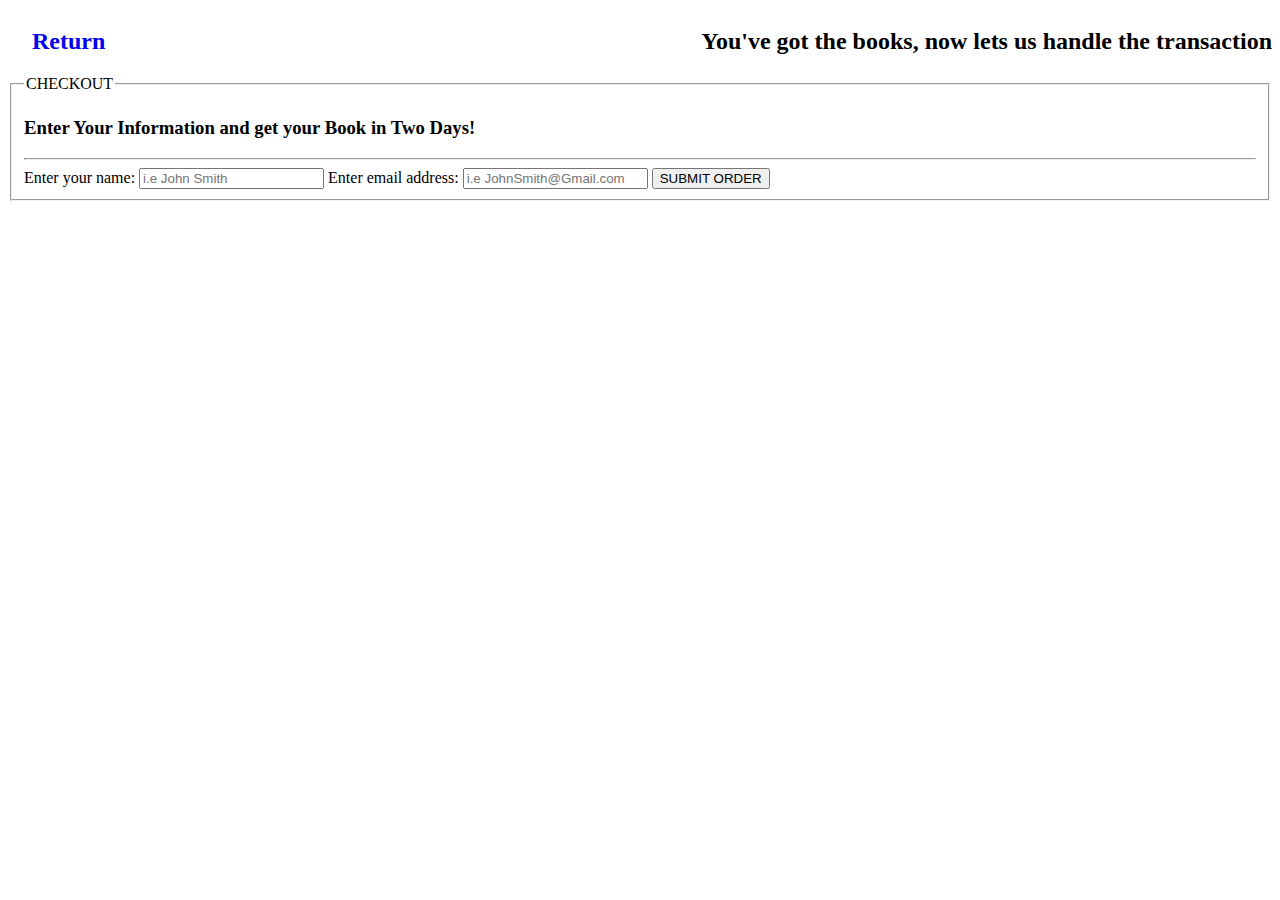
<file: checkout.html>
<!DOCTYPE html>
<html lang="en">
  <head>
    <meta charset="UTF-8" />
    <meta http-equiv="X-UA-Compatible" content="IE=edge" />
    <meta name="viewport" content="width=device-width, initial-scale=1.0" />
    <title>Checkout</title>
    <link rel="stylesheet" href="cart.css">
  </head>
  <body>
    <header>
      <div class="nav-container">
        <div class="return">
          <i class="fa-solid fa-chevron-left fa-2x"></i>
          <a href="cart.html"><h3>Return</h3></a>
        </div>
        <div>
          <h2>You've got the books, now lets us handle the transaction</h2>
        </div>
      </div>
    </header>
      <form action="thankyou.html" method="get">
      <fieldset>
        <legend>CHECKOUT</legend>
          <h3>Enter Your Information and get your Book in Two Days!</h3>
          <span id="items"><p id="price"></p></span>
          <hr />
          <label for="username">
            Enter your name:
            <input type="text" name="username" placeholder="i.e John Smith" id="username" /> </label>
            <label for="email">
            Enter email address: <input type="email" name="emailAddress" placeholder="i.e JohnSmith@Gmail.com" /></label>
            <input type="submit" name="submit" value="SUBMIT ORDER" class="submit" /></a>
          </label>
      </fieldset>
    </form>
  </body>
</html>
</file>
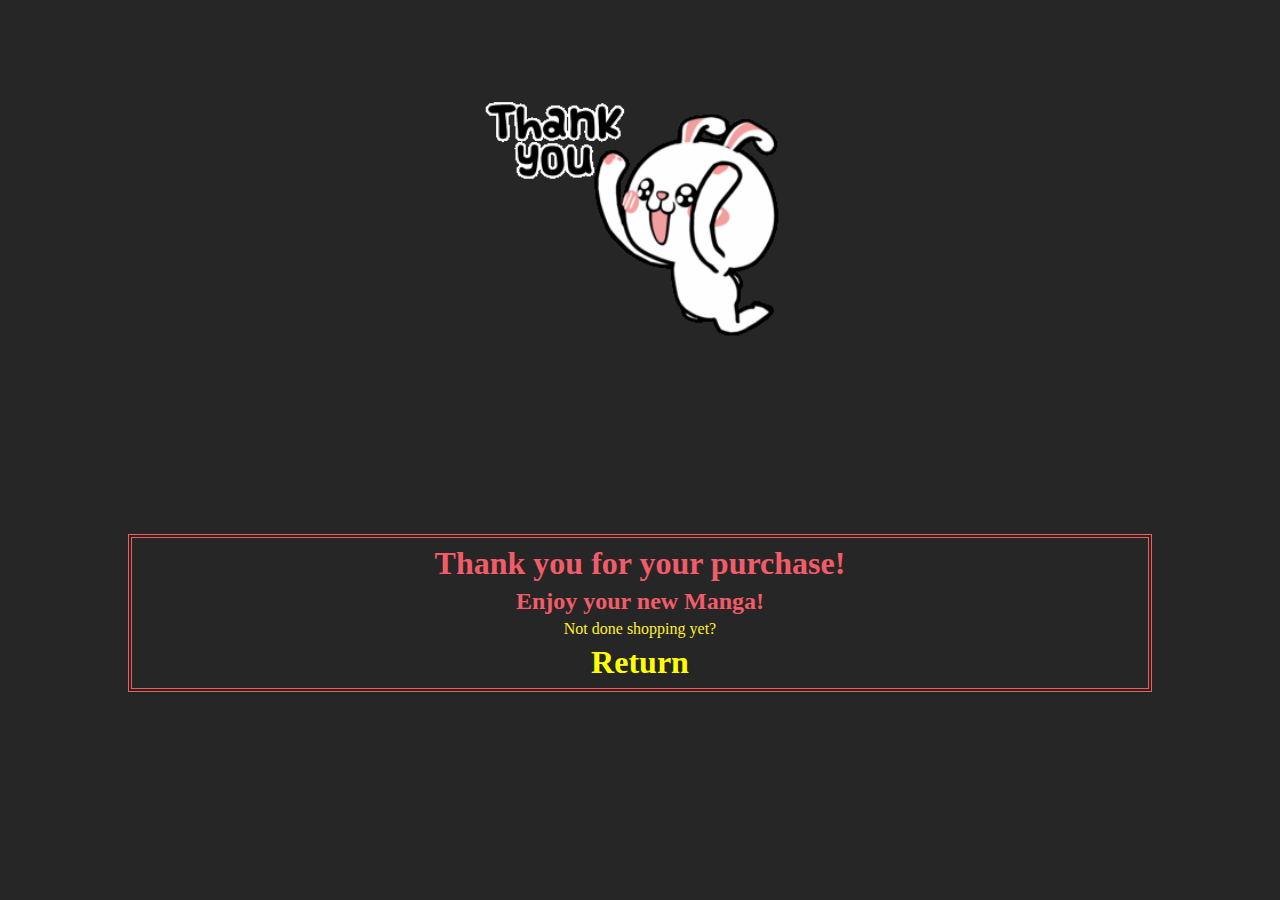
<file: thankyou.html>
<!DOCTYPE html>
<html lang="en">
  <head>
    <meta charset="UTF-8" />
    <meta http-equiv="X-UA-Compatible" content="IE=edge" />
    <meta name="viewport" content="width=device-width, initial-scale=1.0" />
    <title>Thank you page</title>
    <link rel="stylesheet" href="project.css">
  </head>
  <body>
    <div class="thankyou_container">
      <div class="thankyou">
        <img src="images/thankyou.gif" alt="Animation to thank you">
      </div>
    
      <div class="flex">
      <div class="border">
          <h1><b>Thank you for your purchase!</b></h1>
          <h2>Enjoy your new Manga!</h2>
          <p>Not done shopping yet?</p><h1><a href="index.html#shop"> Return</a></h1>
      </div>
    </div>
  </div>
  </body>
</html>
</file>
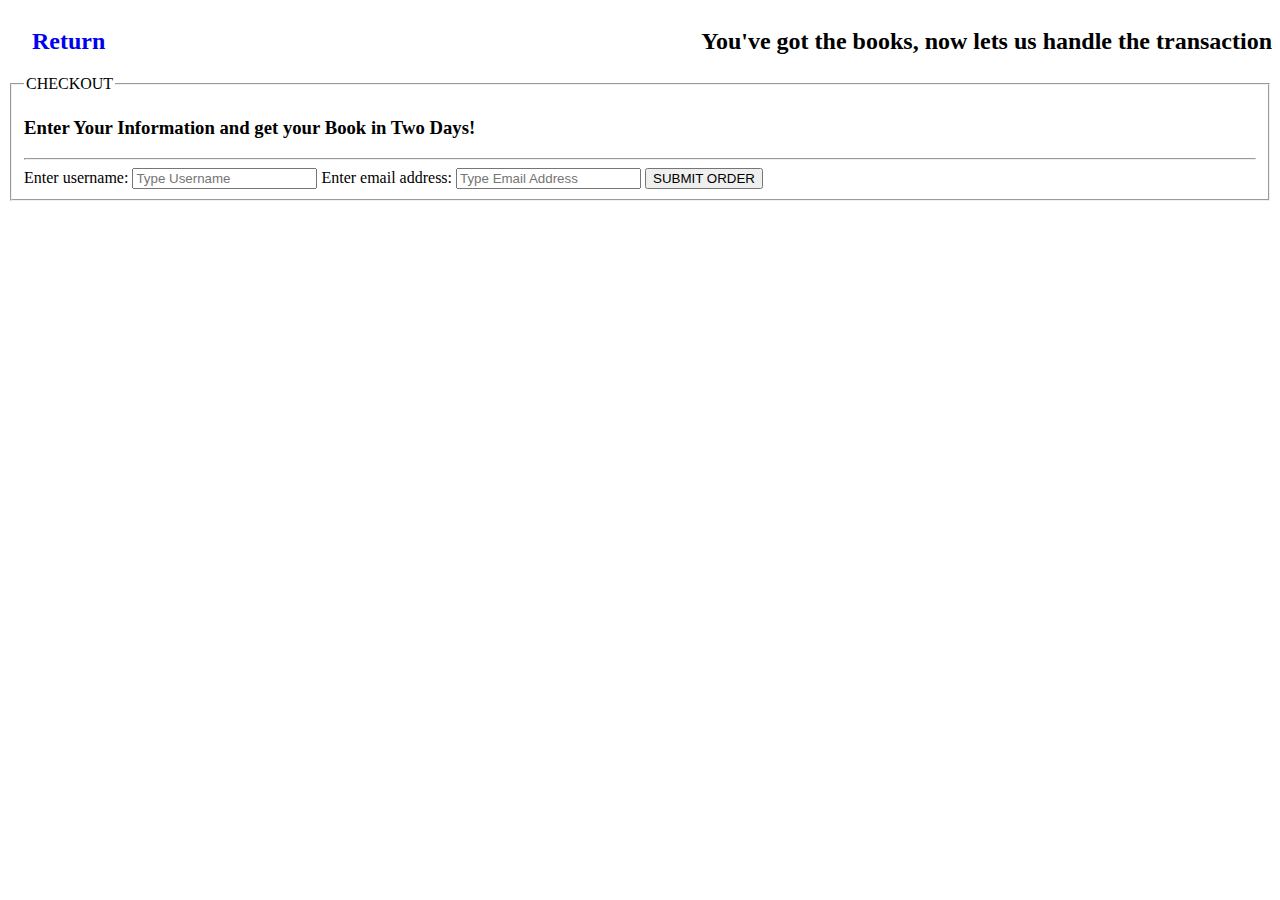
<file: Project(Retry)/checkout.html>
<!DOCTYPE html>
<html lang="en">
  <head>
    <meta charset="UTF-8" />
    <meta http-equiv="X-UA-Compatible" content="IE=edge" />
    <meta name="viewport" content="width=device-width, initial-scale=1.0" />
    <title>Checkout</title>
    <link rel="stylesheet" href="cart.css">
  </head>
  <body>
    <header>
      <div class="nav-container">
        <div class="return">
          <i class="fa-solid fa-chevron-left fa-2x"></i>
          <a href="cart.html"><h3>Return</h3></a>
        </div>
        <div>
          <h2>You've got the books, now lets us handle the transaction</h2>
        </div>
      </div>
    </header>
      <form action="thankyou.html" method="get">
      <fieldset>
        <legend>CHECKOUT</legend>
          <h3>Enter Your Information and get your Book in Two Days!</h3>
          <span id="items"><p id="price"></p></span>
          <hr />
          <label for="username">
            Enter username:
            <input type="text" name="username" placeholder="Type Username" id="username" /> </label>
            <label for="email">
            Enter email address: <input type="email" name="emailAddress" placeholder="Type Email Address " /></label>
            <input type="submit" name="submit" value="SUBMIT ORDER" class="submit" /></a>
          </label>
      </fieldset>
    </form>
  </body>
</html>
</file>
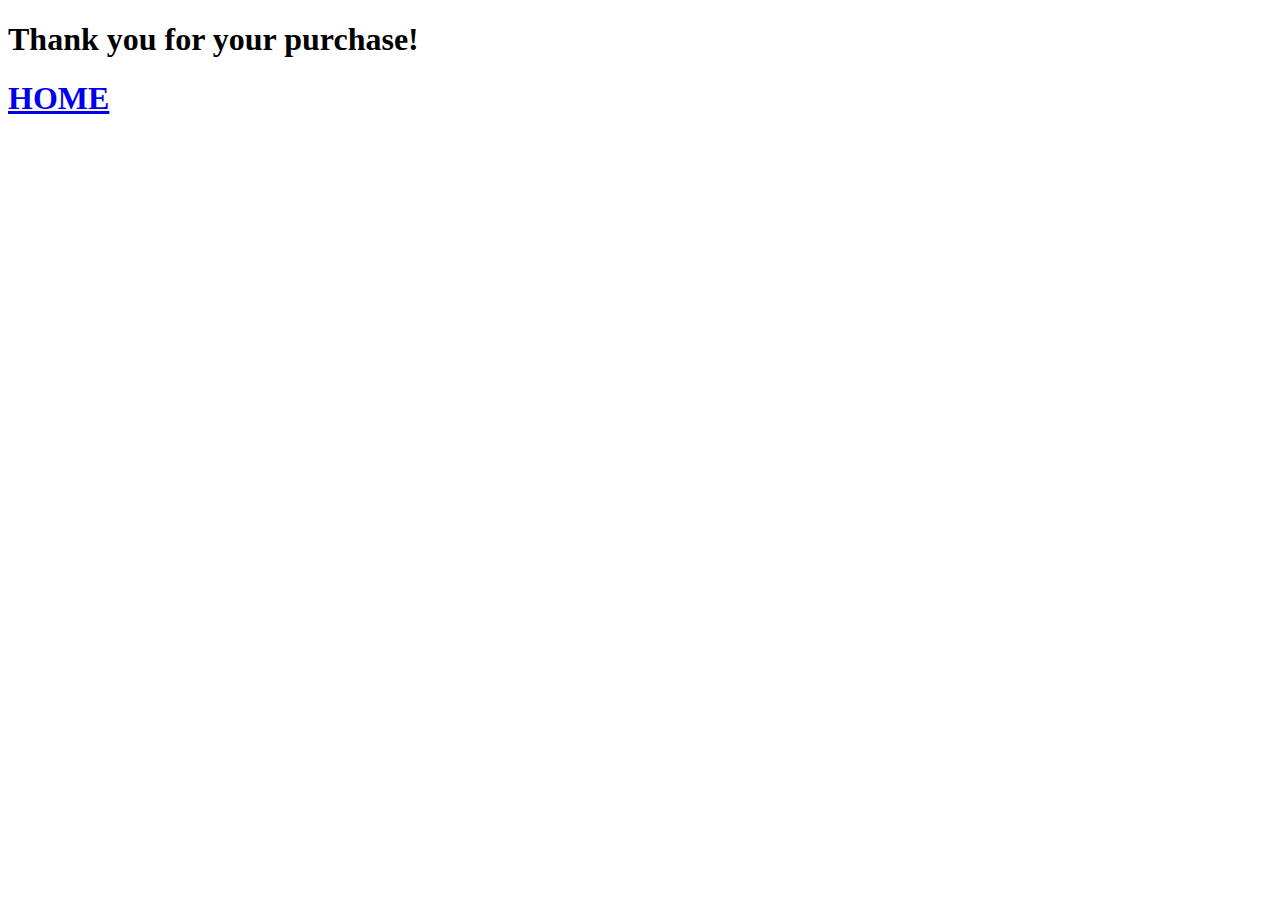
<file: Project(Retry)/thankyou.html>
<!DOCTYPE html>
<html lang="en">
  <head>
    <meta charset="UTF-8" />
    <meta http-equiv="X-UA-Compatible" content="IE=edge" />
    <meta name="viewport" content="width=device-width, initial-scale=1.0" />
    <title>Thank you page</title>
  </head>
  <body>
    <h1><b>Thank you for your purchase!</b></h1>
    <h1><a href="index.html">HOME</a></h1>
  </body>
</html>
</file>
<file: cart.css>
.nav-container {
    display: flex;
    justify-content: space-between;
    align-items: center;
    text-align: center;
}

.nav-container h3, i:hover {
    cursor: pointer;
}

.nav-container h3 {
    margin: 0 0.8em;
    padding: 0 0.2em;
    float: right;
    font-size: 1.5rem;
}

/* product container styling */

.items_container {
    display: flex;
    max-width: 650px;
    justify-content: space-around;
    flex-wrap: wrap;
    margin: 0 auto;
    margin-top: 50px;
    padding-bottom: 100px;
}

.item_header {
    width: 80%;
    max-width: 650px;
    display: flex;
    justify-content: flex-start;
    border-bottom: 0.2em solid var(--second-color);
    margin: 0 auto;
}

.item_title {
    width: 45%;
}

.price {
    width: 15%;
    border-bottom: 1px solid var(--second-color);
    display: flex;
    align-items: center;
}

.quantity {
    width: 30%;
    border-bottom: 1px solid var(--second-color);
    display: flex;
    align-items: center;
}

.total {
    width: 10%;
    border-bottom: 1px solid var(--second-color);
    display: flex;
    align-items: center;
}

.items_buy {
    width: 45%;
    display: flex;
    justify-content: space-around;
    align-items: center;
    flex-wrap: wrap;
    padding: 10px 0;
}

.items_container i {
    font-size: 25px;
    color: var(--book-color);
    margin-left: 10px;
    margin-right: 10px;
    cursor: pointer;
}

.items_buy img {
    width: 20%;
    height: 20%;
}

.cartTotalContainer {
    display: flex;
    justify-content: flex-end;
    width: 100%;
    padding: 10px 0;
}

.cartTotalTitle {
    width: 30%;
}

.cartTotal {
    width: 10%;
}
</file>
<file: project.css>
*,
*::after,
*::before{
    box-sizing: border-box;
    margin: 0;
    padding: 0;
}

body {
    height: 100vh;
    background: var(--background);
    font-family: Verdana, Roboto;
}

:root {

    --main-color: #BFA380;
    --second-color: #8c7B6C;
    --background: #262626;
    --book-color: #F25C69;
    --book-color2: #F25C5C;
}

a {
    text-decoration: none;
    color: yellow;
}

li {
    list-style-type: none;
}

nav {
    background: var(--main-color);
    display: flex;
    justify-content: space-between;
    align-items: center;
    border-bottom: 5px solid var(--second-color);
    
}

.main_screen-wrapper {
    display: none;
}

.preloader_container {
    background: var(--background);
    height: 100%;
    z-index: 2;
    /* display: none; */
    overflow: hidden !important;
}

.loader {
    overflow: hidden !important;
}


.main_screen-wrapper {
   z-index: 1;
}

.links {
    display: flex;
    flex-direction: row;
    justify-content: space-between;
}

.links ul {
    display: flex;
    flex-direction: row;
    justify-content: space-between;
}

.links li, .logo {
    margin-right: 1.5rem;
    padding: 1rem;
    font-size: 1.5rem;
    color: yellow;
}

.links a:hover, .links2 a:hover {
    color: var(--book-color)
}


/* 
------------------mobile navigation----------------------
*/

.mobile_nav {
    height: 650vh;
    width: 100%;
    position: absolute;
    z-index: 3;
    background: rgba(0, 0, 0, 0.72);
    display: none;
}

.mobile_nav i {
    display: flex;
    justify-content: flex-end;
    margin-top: 2em;
    margin-right: 2em;
    color: yellow;
}

.mobile_nav i:hover {
    color: var(--book-color2);
    cursor: pointer;
}

.links2, .logo2{
    display: flex;
    justify-content: center;
    align-items: center;
    font-size: 2em;
    height: 100%;
}

.links2 li {
    margin-top: 2em;
}

.on {
    display: block;
    animation: slide-in 1.2s ease-in;
}

.noScroll {
    overflow-y: hidden;
}

.cart span {
    margin-left: 0.2em;
    padding: 3px auto;
}

main {
    height: 100%;
    color: white;
}

.wrapper img {
    max-width: 100%;
    max-height: 100%;
    margin-top: 5em;
}

.wrapper {
    height: 50em;
    height: 100%;
    width: 100%;
    display: flex;
    /* border: 1px solid red; */
    background-color:rgba(48, 48, 48, 0.8);
}

.background-image {
    height: 55em;
    width: 100%;
    background-image: url(images/39.jpg);
    background-repeat: no-repeat;
    background-position: center;
    background-size: contain;
    scroll-snap-type: y proximity;
    animation: 2s ease-in fade-in;
}


.wrapper h1 {
    color: rgb(238, 255, 0);
}

.wrapper p {
    color: var(--book-color);
}

.wrapper div {
     /* border: 1px solid red; */
     display: flex;
     flex-direction: column;
     justify-content: center;
     align-items: center;
}

.first {
    height: 50%;
    width: 100%;
    align-self: center;
    animation: 2s ease-in fade-in;
}

.second {
    height: 100%;
    width: 100%;
    padding: 2rem;
}

.mangaSlides {
    height: 600px;
}

.about_section {
    height: 60em;
    margin-bottom: 2em;
}
.about_container {
    display: flex;
    align-items: center;
    height: 100%;
    background-color: var(--second-color);
    opacity: 0;
    scroll-snap-type: y proximity;

}

.about_container div {
    display: flex;
    flex-direction: column;
    width: 50%;
    height: 100%;
    justify-content: center;
    align-items: center;
    text-align: center;
}

.about_animation {
    animation: slide-in 1.5s ease;
    opacity: 1;
}

.about_opacity {
    opacity: 1;
    transition: opacity, 2s;
}

.about_container div img {
      width: 250px;
      height: 250px;
}

.about_container h3 {
    margin-top: 1em;
}

.about_container h2 {
    margin-top: 0.5em;
    color: #fff12d;
}

 .about_container div:nth-child(2) img {
     margin-top: 1em;
 }

/* 
Show more styles
*/

.more {
    display: flex;
    justify-content: flex-end;
    background: var(--main-color);
}

.more div {
    display: flex;
    align-items: center;
    justify-content: center;
    width: 20%;
    height: 3em;
    margin-right: 1.8em;
}

.more h3 {
    display: inline-block;
    margin-left: 0.5em;
    font-size: 1.5rem;
    font-size-adjust: 1rem;
}
.more div:hover {
    cursor: pointer;
    color: var(--book-color2);
}

/* Modal Windows */

.modalWindow {
    background-color: rgba(150, 150, 150, 0.7);
    position: fixed;
    top: 0px;
    bottom: 0px;
    left: 0px;
    right: 0px;
    opacity: 0;
    pointer-events: none;
}

.modalWindow:target {
    opacity: 1;
    pointer-events: auto;
    transition: ease-in-out 0.5s;
}

.content {
    width: 550px;
    height: 450px;
    background-color: var(--main-color);
    margin: auto;
    margin-top: 100px;
    position: relative;
}

.close {
    background-color: #fff12d;
    padding: 10px;
    position: absolute;
    top: 0px;
    right: 0px;
    text-decoration: none;
    color: white;
    font-weight: 600;
}

.close:hover {
    background-color: rgb(50, 50, 50);
    color: var(--book-color2);
}

.info {
    width: 100%;
    height: 80%;
    position: absolute;
    top: 10%;
}

.info img {
    width: 30%;
    height: 80%;
    margin: 5%;

}

.p {
    position: absolute;
    width: 60%;
    top: 0px;
    right: 0px;
}

.p i {
    font-size: 0.6em;
}

.p span {
    text-decoration: line-through;
}

.p b {
    color: red;
    font-size: 1.2em;
}

.p hr {
    margin-top: 40px;
    opacity: none;
}

.add, .continue {
    display: block;
    width: 50%;
    margin: 50px auto 0px auto;
    background-color: rgb(50, 50, 50);
    text-align: center;
    padding: 10px 0px;
    color: #fff12d;
    text-decoration: none;
    font-style: bold;
}

.continue:hover, .add:hover {
    background-color: lightgray;
    color: var(--book-color);
    cursor: pointer;
}

/* 
================
   For images
================
*/

.items {
    width: 100%;
    display: flex;
    flex-direction: row;
    justify-content: space-evenly;
    text-align: center;
    flex-wrap: wrap;
    margin-top: 1.2em;
}

.items h3 {
    color: blue;
    font-style: bold;
    font-style: italic;
}

.special {
    color: red;
}



.items img {
    width: 300px;
    height: 472px;
    padding: 0.5rem;
}

.items img:hover {
    box-shadow: 60px 50px 80px black;
    transform: translatey(-1.3em);
    transition: transform 0.5s;
}

.modalWin1,
.modalWin2, .modalWin3,
.modalWin4,
.modalWin5, .modalWin6 {
    background-color: rgba(150, 150, 150, 0.7);
    position: fixed;
    top: 0px;
    bottom: 0px;
    left: 0px;
    right: 0px;
    opacity: 0;
    pointer-events: none;
}

.modalWin1 hr,
.modalWin2 hr,
.modalWin3 hr,
.modalWin4 hr,
.modalWin5 h4, 
.modalWin6 hr{
    margin-top: 5%;
    height: 1%;
    width: 80%;
    background-color: var(--second-color);
    border: none;
}

.modalWin1:target,
.modalWin2:target, 
.modalWin3:target, 
.modalWin4:target, 
.modalWin5:target, 
.modalWin6:target {
    opacity: 1;
    pointer-events: auto;
    transition: ease-in-out 0.5s;
}

.modalWin1 h2,
.modalWin2 h2,
.modalWin3 h3, 
.modalWin4 h2, 
.modalWin5 h3, 
.modalWin6 h2{
    position: relative;
    top: 5%;
    left: 10%;
    font-size: 24px;
}

.in {
    display: flex;
    flex-direction: row;
    justify-content: space-evenly;
}

.in img {
    width: 100%;
    height: 70%;
    position: relative;
    top: 2%;
}

.in div:nth-child(2) {
    position: relative;
    top: 5%;
    margin-left: 2em;
}

.in div p {
    margin-bottom: 1.5em;
}
.c {
    width: 680px;
    height: 680px;
}

.enjoy {
    width: 100%;
    position: absolute;
    top: 78%;
    background-color: var(--second-color);
}

.enjoy p {
    margin-left: 9%;
    margin-bottom: 5px;
    padding: 1px;
    font-size: 1.2em;
}

.enjoy hr {
    background-color: var(--main-color);
    height: 3px;
    margin-top: 0;
    margin-left: 9%;
}

.enjoy a {
    font-size: 18px;
    width: 30%;
    color: black;
    background-color: white;
    margin: 10px 10PX 10px 9%;
    padding: 5px;
    display: inline-block;
    margin-left: 4em;
}

.footer {
    margin-top: 0.8em;
    height: 5em;
    border-top: 0.5em solid var(--second-color);
    background: var(--main-color);
    color: yellow;
    text-align: left;
}

.footer p {
    position: relative;
    top: 60%;
    opacity: 0.5;
}


/* 
Hamburger icon
*/

.container {
    display: inline-block;
    cursor: pointer;
    display: none;
}

.bar1,
.bar2,
.bar3 {
    width: 35px;
    height: 5px;
    background-color: #333;
    margin: 6px 0;
    transition: 0.4s;
}

/* 
.change .bar1 {
    -webkit-transform: rotate(-45deg) translate(-9px, 6px);
    transform: rotate(-45deg) translate(-9px, 6px);
}


.change .bar2 {
    opacity: 0;
}

.change .bar3 {
    -webkit-transform: rotate(45deg) translate(-8px, -8px);
    transform: rotate(45deg) translate(-8px, -8px);
} */

/*
===========
Animations
===========
*/

@keyframes fade-in {
    0% {
        opacity: 0;
    }
    100% {
        opacity: 1;
    }
}

@keyframes slide-in {
    0% {
        transform: translatey(-8em);
        opacity: 0;
    }
    100% {
        transform: translatey(0);
        opacity: 1;
    }
}

/* 
Preloader animation belongs to Fabrizio Bianchi
https: //codepen.io/_fbrz/pen/dyebWj
*/

#loader {
    animation: loader 5s linear infinite; 
    position: absolute;
    top: calc(50% - 20px);
    left: calc(50% - 20px);
}

@keyframes loader {
    0% {
        left: -100px
    }

    100% {
        left: 110%;
    }
}

#box {
    width: 50px;
    height: 50px;
    background: #fff;
    animation: animate .5s linear infinite;
    position: absolute;
    top: 0;
    left: 0;
    border-radius: 3px;
}

@keyframes animate {
    17% {
        border-bottom-right-radius: 3px;
    }

    25% {
        transform: translateY(9px) rotate(22.5deg);
    }

    50% {
        transform: translateY(18px) scale(1, .9) rotate(45deg);
        border-bottom-right-radius: 40px;
    }

    75% {
        transform: translateY(9px) rotate(67.5deg);
    }

    100% {
        transform: translateY(0) rotate(90deg);
    }
}

#shadow {
    width: 50px;
    height: 5px;
    background: #000;
    opacity: 0.1;
    position: absolute;
    top: 59px;
    left: 0;
    border-radius: 50%;
    animation: shadow .5s linear infinite;
}

@keyframes shadow {
    50% {
        transform: scale(1.2, 1);
    }
}

h4 {
    position: absolute;
    bottom: 20px;
    left: 20px;
    margin: 0;
    font-weight: 200;
    opacity: .5;
    font-family: sans-serif;
    color: #fff;
}


/* -----------------------contact css----------------------- */
.social li {
    color: #fff12d;
}

.social li:hover {
    color: var(--book-color2);
}

.social ul{
    display: flex;
    justify-content: center;
    align-items: center;
    flex-direction: column;
    margin: 2em auto;
}
.social, .social h2{
    display: flex;
    justify-content: space-around;
    overflow-wrap: break-word;
    align-items: center;
    height: 100%;
}

.social div {
    width: 50%;
}

.thankyou_container {
    height: 100%;
    display: flex;
    flex-direction: column;
    justify-content: center;
}

.flex {
    display: flex;
    flex-direction: column;
    text-align: center;
    justify-content: center;
    height: 50%;
}

.border {
    border: 0.3em double var(--book-color2);
    width: 80%;
    margin: 0 auto;
}
.flex h1, .flex h2{
    color: var(--book-color);
    margin: 0.2em auto;
}

.flex p {
    color: #fff12d;
}

.thankyou {
    display: flex;
    justify-content: center;
    align-items: center;
    width: 100%;
}

.thankyou img {
    width: 30%;
}



@media  screen and (max-width: 1920px) {
   .background-image {
       background-size: cover;
   }
}

@media screen and (max-width: 1080px) {
 nav {
        justify-content: space-evenly;
    }
    .background-image {
        background-size: contain;
    }
}

@media screen and (max-width: 768px) {
    .wrapper {
        flex-wrap: wrap;
    }
    .container {
        display: inline-block;;
    }
    .links {
        display: none;
    }
    .second {
        display: none !important;
    }
    .about_container {
        flex-direction: column;
        justify-content: center;
        align-items: center;
        background-color: var(--second-color);
    }

    .about_container div {
        height: 90%;
        width: 80%;
        text-align: left;
        margin: 0.2em auto;
        padding: 0.3em;
        scroll-snap-type: y proximity;
    }

    .about_container h3 {
        margin-top: 0.5em;
    }

    .about_container img {
        height: 50% !important;
        width: 50% !important;
    }

    .about_container {
        font-size: 0.8rem;
    }
    .background-image {
        background-size: contain;
    }
    .more {
        margin-top: 5em;
    }
    .shop {
        font-size: 1rem;
    }

    .flex h1,
    .flex h2 {
        font-size: 1.5rem;
    }

    .thankyou img {
        height: 100%;
        width: 60%;
    }

}
</file>
<file: Project(Retry)/cart.css>
.nav-container {
    display: flex;
    justify-content: space-between;
    align-items: center;
    text-align: center;
}

.nav-container h3, i:hover {
    cursor: pointer;
}

.nav-container h3 {
    margin: 0 0.8em;
    padding: 0 0.2em;
    float: right;
    font-size: 1.5rem;
}

/* product container styling */

.items_container {
    display: flex;
    max-width: 650px;
    justify-content: space-around;
    flex-wrap: wrap;
    margin: 0 auto;
    margin-top: 50px;
    padding-bottom: 100px;
}

.item_header {
    width: 80%;
    max-width: 650px;
    display: flex;
    justify-content: flex-start;
    border-bottom: 0.2em solid var(--second-color);
    margin: 0 auto;
}

.item_title {
    width: 45%;
}

.price {
    width: 15%;
    border-bottom: 1px solid var(--second-color);
    display: flex;
    align-items: center;
}

.quantity {
    width: 30%;
    border-bottom: 1px solid var(--second-color);
    display: flex;
    align-items: center;
}

.total {
    width: 10%;
    border-bottom: 1px solid var(--second-color);
    display: flex;
    align-items: center;
}

.items_buy {
    width: 45%;
    display: flex;
    justify-content: space-around;
    align-items: center;
    flex-wrap: wrap;
    padding: 10px 0;
}

.items_container i {
    font-size: 25px;
    color: var(--book-color);
    margin-left: 10px;
    margin-right: 10px;
    cursor: pointer;
}

.items_buy img {
    width: 20%;
    height: 20%;
}

.cartTotalContainer {
    display: flex;
    justify-content: flex-end;
    width: 100%;
    padding: 10px 0;
}

.cartTotalTitle {
    width: 30%;
}

.cartTotal {
    width: 10%;
}
</file>
